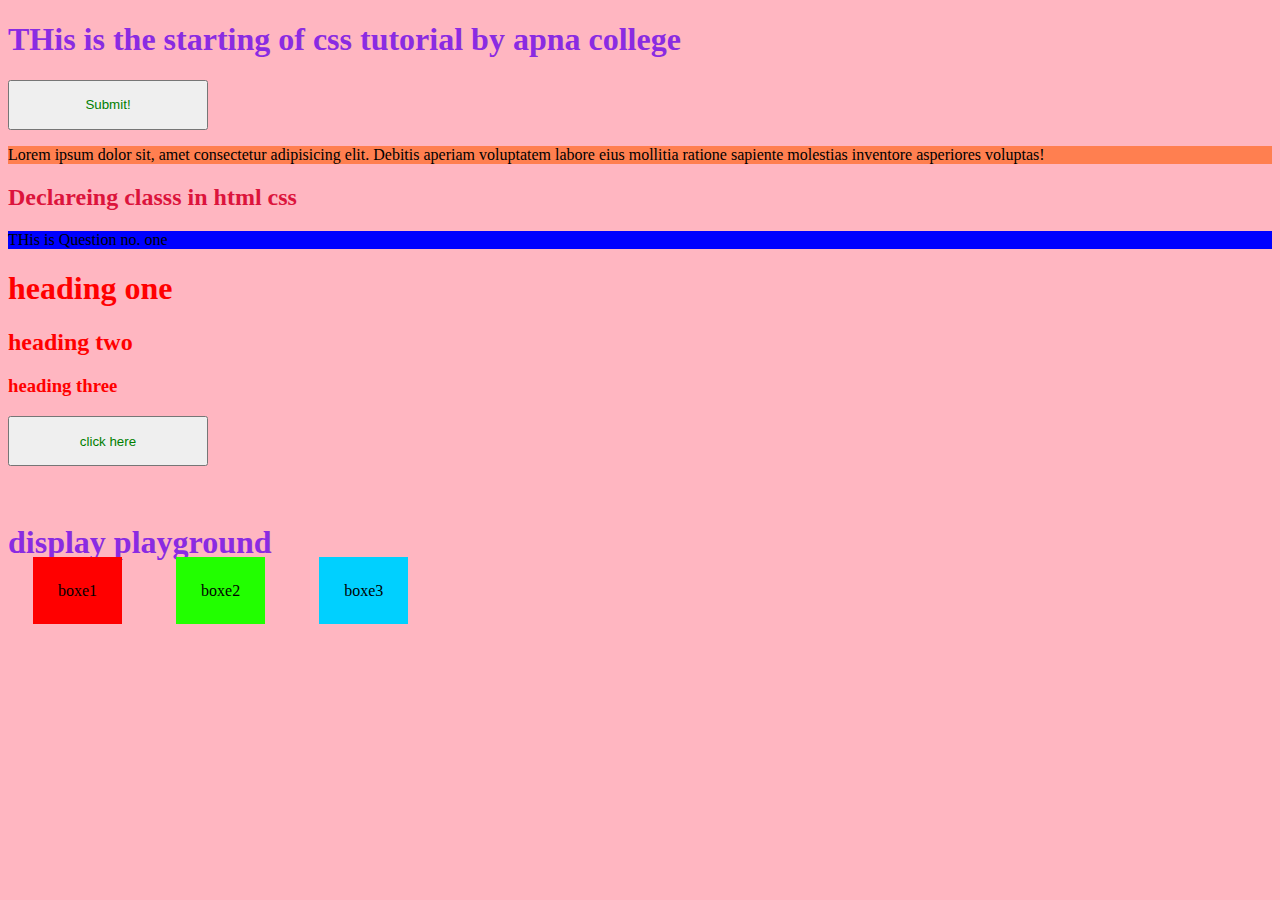
<file: index.html>
<!DOCTYPE html>
<html lang="en">
<head>
    <meta charset="UTF-8">
    <meta name="viewport" content="width=device-width, initial-scale=1.0">
    <title>CSS </title>
    <link rel="stylesheet" href="index.css">
</head>
<body>
    <h1>THis is the starting of css tutorial by apna college</h1>
    <button>Submit!</button>
    <p id="lorem">Lorem ipsum dolor sit, amet consectetur adipisicing elit. Debitis aperiam voluptatem labore eius mollitia ratione sapiente molestias inventore asperiores voluptas!  
    </p>
    <h2 class="hii">Declareing classs in html css </h2>
<!-- Q1 -->
<div id="box">
    <p>THis is Question no. one </p>
</div>
<!-- Q2 -->
<h1 class="heading ">heading one </h1>
<h2 class="heading ">heading two </h2>
<h3 class="heading ">heading three </h3>
<!-- Q3 -->
<button>click here</button>

<br><br><br>
<h1>display playground</h1>
<div id="div1">boxe1</div>
<div id="div2">boxe2</div>
<div id="div3">boxe3</div>
</body>
</html>
</file>
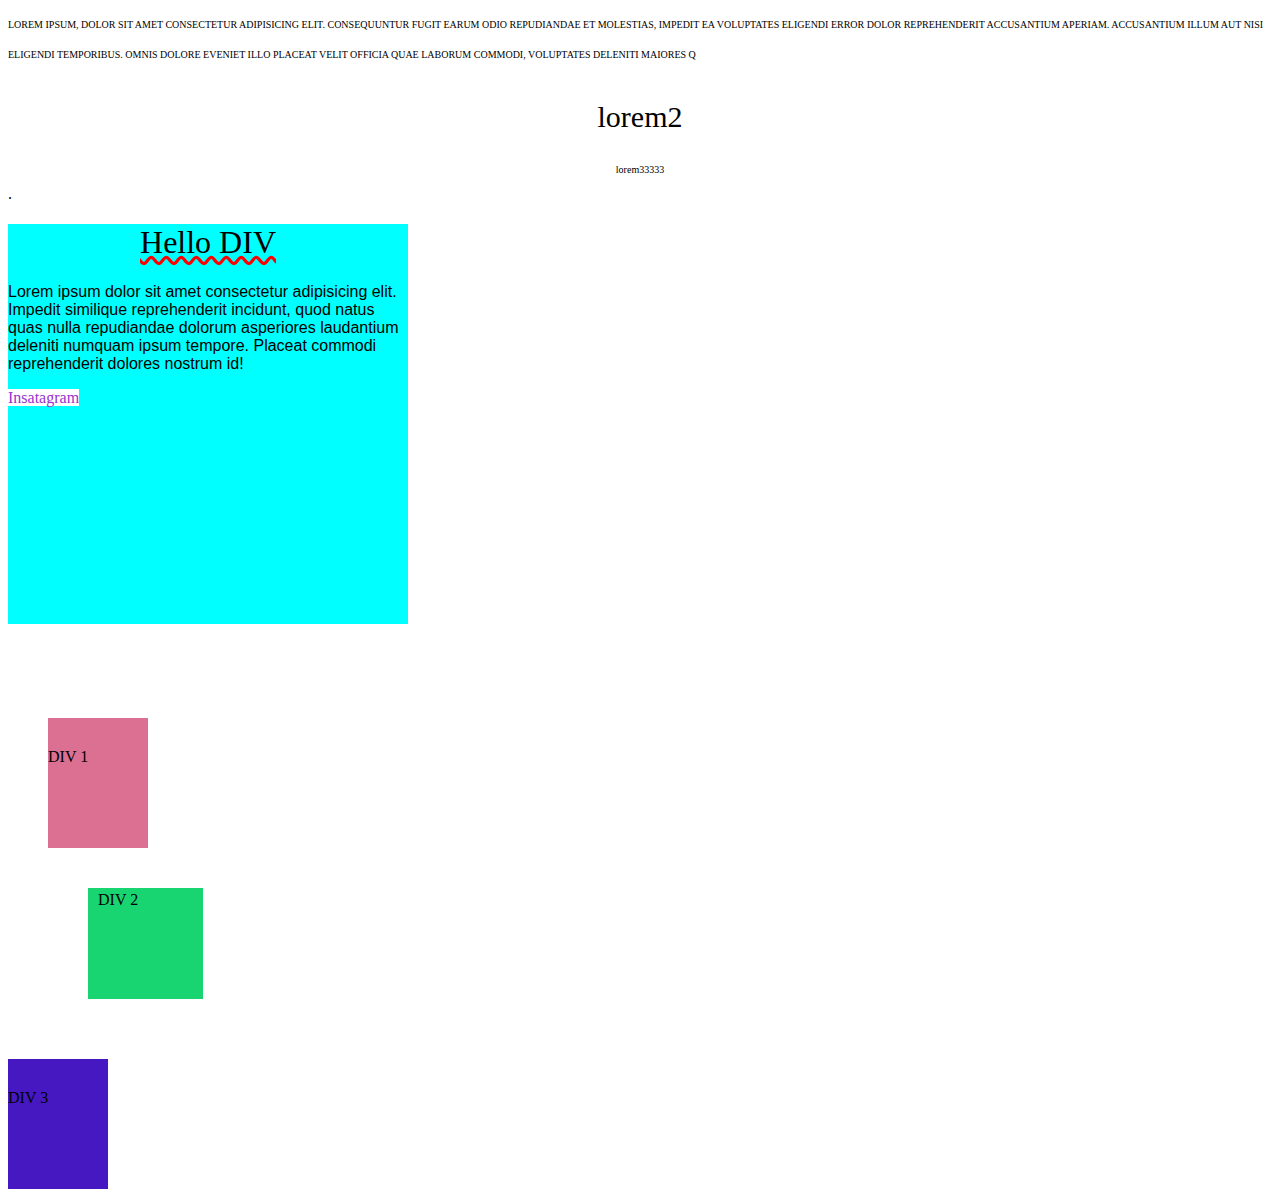
<file: align.html>
<!DOCTYPE html>
<html lang="en">
<head>
    <meta charset="UTF-8">
    <meta name="viewport" content="width=device-width, initial-scale=1.0">
    <title>Document</title>
    <link rel="stylesheet" href="align.css">
</head>
<body>
  <p id="one">Lorem ipsum, dolor sit amet consectetur adipisicing elit. Consequuntur fugit earum odio repudiandae et molestias, impedit ea voluptates eligendi error dolor reprehenderit accusantium aperiam. Accusantium illum aut nisi eligendi temporibus.
  Omnis dolore eveniet illo placeat velit officia quae laborum commodi, voluptates deleniti maiores q</p>
  <p id="two">lorem2</p>
  <p id="three">lorem33333</p>
  .
  </p>
  <div id="main">
    <h1>Hello DIV</h1>
    <p id="p2">Lorem ipsum dolor sit amet consectetur adipisicing elit. Impedit similique reprehenderit incidunt, quod natus quas nulla repudiandae dolorum asperiores laudantium deleniti numquam ipsum tempore. Placeat commodi reprehenderit dolores nostrum id!</p>
    <a href="https://www.instagram.com">Insatagram</a>
  </div>
  <br><br><br>
  <div id="a">DIV 1</div>
  <div id="b">DIV 2</div>
  <div id="c">DIV 3</div>
  </body>
  </html>
</file>
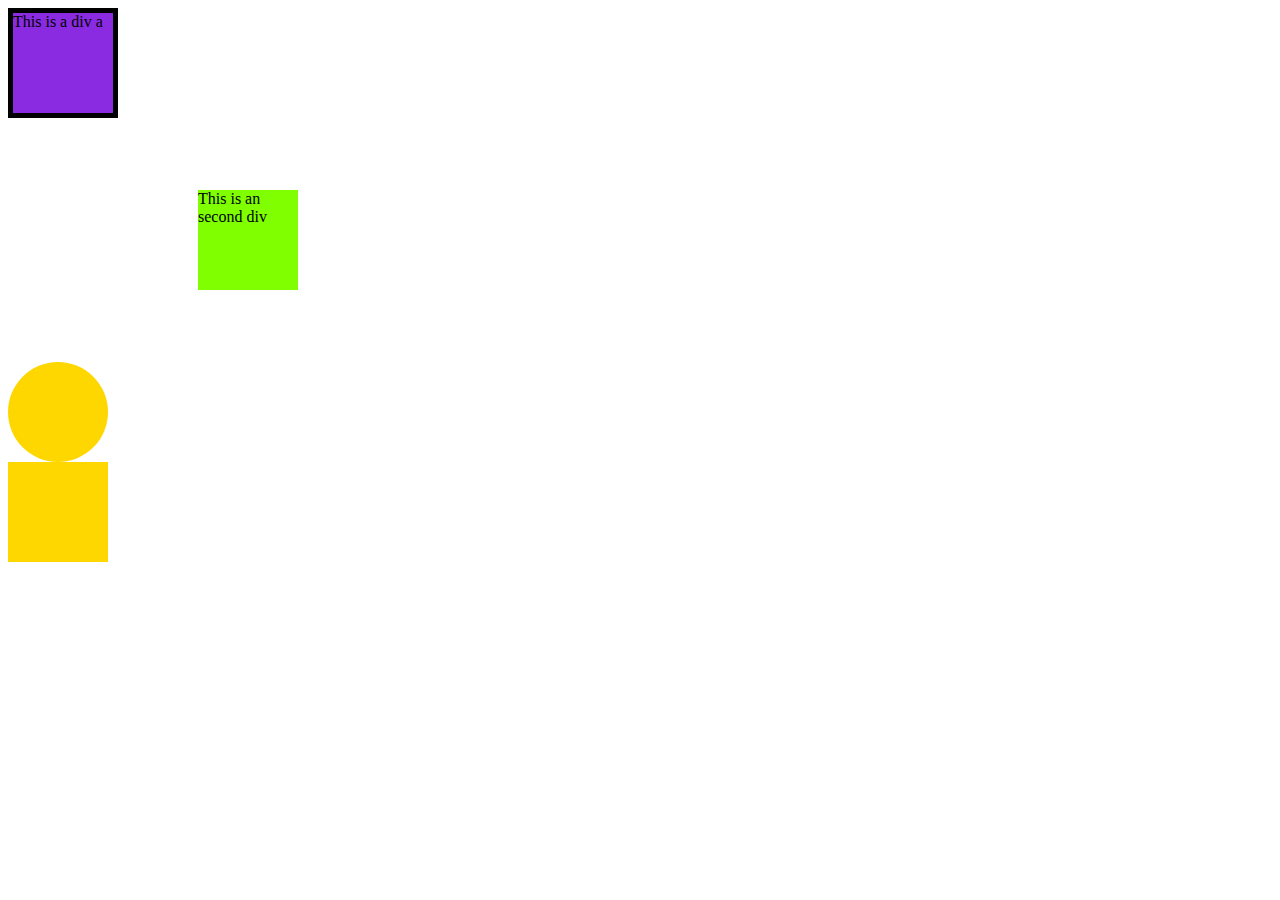
<file: mediaquries.html>
<!DOCTYPE html>
<html lang="en">
<head>
    <meta charset="UTF-8">
    <meta name="viewport" content="width=device-width, initial-scale=1.0">
    <title>Document</title>
    <link rel="stylesheet" href="mediaquries.css">
</head>
<body>
    <div id="div1">This is a div a</div><br><br>
    <br><br>
    <div id="div2">This is an second div </div>
     <br><br><br><br>
     <div id="animate"></div>
     <div id="animate2"></div>
</body>
</html>
</file>
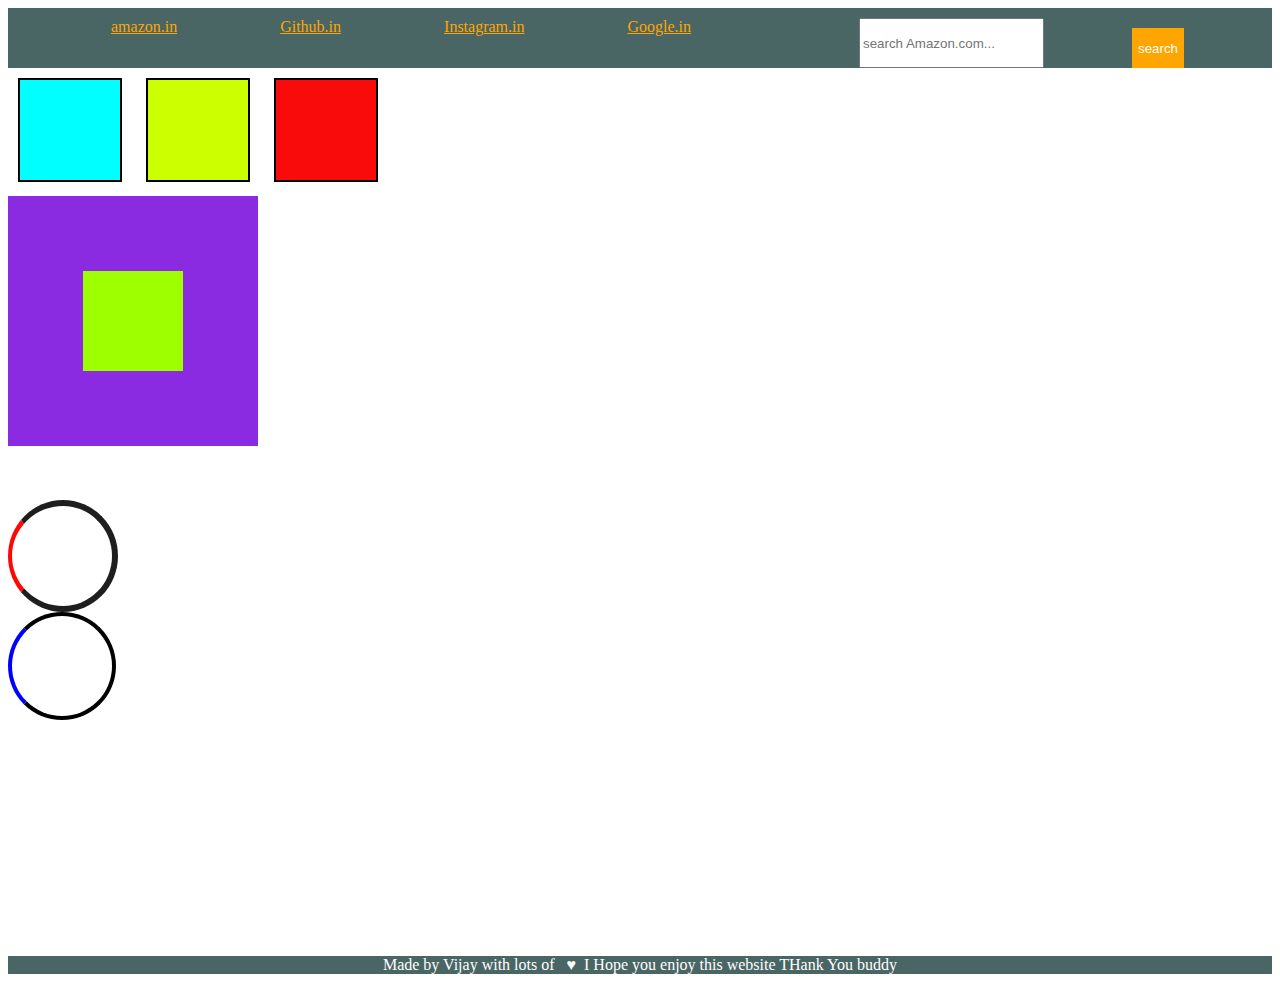
<file: practice.html>
<!DOCTYPE html>
<html lang="en">
<head>
    <meta charset="UTF-8">
    <meta name="viewport" content="width=device-width, initial-scale=1.0">
    <link rel="stylesheet" href="practice.css">
    <title>Document</title>
</head>
<body>
<header>
    <a href="https://www.amazon.com">amazon.in</a>
    <a href="">Github.in</a>
    <a href="">Instagram.in</a>
    <a href="">Google.in</a>
    <input type="text" placeholder="search Amazon.com..."> 
     <button id="search">search</button>
</header>

 <div id="content">
    <div class="contentbox" style="background-color: aqua;"></div>
    <div class="contentbox"  style="background-color: rgb(204, 255, 0);"></div>
    <div class="contentbox"  style="background-color: rgb(249, 11, 11);"></div>
 </div>
 
 <div id="outer">
    <div id="inner"></div>
 </div>
<br><br><br>
 <div id="loder"></div>
 <div id="spinner"></div>
 <footer>
    Made by Vijay with lots of &nbsp; &hearts; &nbsp;I  Hope you enjoy this website THank You buddy
 
   </footer>

</body>
</html>
</file>
<file: index.css>
h1{
    color:blueviolet; 
}
body
{
    background-color:lightpink;
}
button
{
    color: green;
    width: 200px ;
    height: 50px;
}
#lorem
{
    background-color: coral;
}
.hii
{
    color: crimson;
}
#box
{
    background-color: blue;
}
.heading 
{
    color: red;
}
#div1
{
    width: 100px;height: 100px;
    background-color: red;
    margin: 25px;
    padding: 25px;
    display: inline;
}
#div2 {
    width: 100px;
    height: 100px;
    background-color: rgb(34, 255, 0);
    margin: 25px;
    padding: 25px;
    display: inline;
}
#div3 {
    width: 100px;
    height: 100px;
    background-color: rgb(0, 208, 255);
    margin: 25px;
    padding: 25px;
    display: inline;
}
</file>
<file: align.css>
#one
{
    text-align:left;
    font-size: 10px;
    line-height:30px;
    text-transform:uppercase;
}  
#two {
    font-size: 30px;
    text-align: center;
}
#three {
    font-size: 10px;
    text-align: center;
}
#main{
    width: 400px;
    height: 400px;
    background-color: aqua;
}
h1{
    text-align:center;
    text-decoration:red underline wavy;
    font-weight:lighter;
}
a
{
    background-color:white;
    color: darkorchid;
    text-decoration:none;
}
#p2
{
    font-family:sans-serif,'Segoe UI', Tahoma, Geneva, Verdana, sans-serif,'Times New Roman', Times, serif;
}
#a
{
  width: 100px;
  height: 100px;
  background-color: palevioletred;
  padding-top: 30px;
  margin: 40px;
}
#b {
    width: 100px;
    height: 100px;
    background-color: rgb(25, 213, 113);
 /* padding-left: 30px; */
 padding: 3px 5px 8px 10px;
 margin: 10px 20px 60px 80px;
}
#c {
    width: 100px;
    height: 100px;
    background-color: rgb(69, 24, 194);
   padding-top: 30px;

}
</file>
<file: mediaquries.css>
#div1{
    width: 100px;
    height: 100px;
    background-color: blueviolet;
    border: 5px solid black;
    /* transition-property: all;
    transition-duration: 1s;
    transition-timing-function:ease-in(5);  
    transition-delay: 1s; */
    /* /* in one line   */
    transition: all 1s ease-in 0.5s;
}
#div1:hover
{
    background-color: aqua;
     color: white;
     transition-property:all;

}
#div1:active
{
    background-color: magenta;
}
#div2
{
    width: 100px;
    height: 100px;
    margin-left: 190px;
    background-color: chartreuse;
    /* rotate :70deg ;
    transform: scale(2);
    /* for x and y axis use below one  */
    /* transform: scale(3,1); */ 
    transition: all 1s ease-in;
}
#div2:hover{
rotate: 90deg;
    transform: scale(2);
    /* for x and y axis use below one  */
    transform: scale(3, 3);
    /* skew help to strrached a box form two corners  */
    transform: skew(130deg);
}
#animate
{
    width: 100px;
    height: 100px;
    border-radius: 50%;
    background-color: gold;
    position: absolute;
    animation-name:myanimation;
    animation-duration: 2s;
    animation-delay: 0s;
    animation-iteration-count:infinite;
    animation-direction: alternate;
}
@keyframes myanimation
{
    from{background-color: gold;}
    to { background-color: red;}
    from{left: 0px;}
    to{left: 910px;}
}
#animate2{
    width: 100px;
    height: 100px;
    margin-top: 100px;
    background-color: gold;
    position: absolute;
    animation-name: myanimation2;
    animation-duration: 2s;
    animation-delay: 0s;
    animation-iteration-count: infinite;
    animation-direction: alternate;
}
/* we can also use % for animation see below */
@keyframes myanimation2{
    0% {
        background-color: rgb(213, 0, 135);
    }
  50%
  {
    background-color: aqua;
  }
    100% {
        background-color: rgb(72, 255, 0);
    }

    from {
        left: 0px;
    }

    to {
        left: 910px;
    }
}
@media(max-width:400px)
{
    div 
    {
        background-color: rgb(255, 221, 0);
    }
}
@media(min-width:500px) 
{
    div
    {
        background-color: red;
    }

}@media(min-width:0px) and (max-width:100px) {
    div {
        background-color: rgb(21, 0, 255);
    }
}
</file>
<file: practice.css>
/* h1
{
    text-align: center;
    text-transform: capitalize;
    font-family:'Lucida Sans', 'Lucida Sans Regular', 'Lucida Grande', 'Lucida Sans Unicode', Geneva, Verdana, sans-serif;
    border-width: 5px;
        border-style: dotted;
        border-color: brown;
}
#first
{
    background-color: aqua;
    height: 100px;
    text-align: center;
   font-size: 25px;
}
#second
{
    background-color: blueviolet;
    width: 100px;
    height: 100px;
    text-align: center;
    font-size: 10px;
    border: 8px solid green;
    border-radius: 50%;
} */

header{
    padding-top:  10px;
    /* margin-top: 10px; */
    background-color: rgba(36, 71, 70, 0.83);
    height: 50px;
    display: flex;
    justify-content: space-evenly;
}
a
{
    margin-left: 15px;
    color: orange;
}
a:hover
{
   color: red;
}
#search
{
    background-color: orange;
    margin-right: 0px;
}
button
{
    color: rgb(255, 255, 255);
   border: none;
   /* background-color:rgba(4, 41, 66, 0.212); */
   margin-left: 80px;
   margin-top: 10px;
}
button:hover
{
    color: red;
}
input
{
    margin-right:-80px;
    margin-left: 80px;
}
.contentbox
{
    width: 100px;
    height: 100px;
    background-color: rgb(82, 185, 82);
    margin: 10px;
    border: 2px solid black;
    display:inline-block;
}
#outer
{
    width: 250px;
    height: 250px;
    background-color: blueviolet;
    /* Below three lines help to make the box in the centre of the another box */
    display: flex;
    justify-content: center;
    align-items: center;
}
#inner
{
    width: 100px;
    height: 100px;  
    background-color: rgb(157, 255, 0);
}
#loder
{
    width: 100px;
    height: 100px;
    border-radius: 50%;
    border: 6px solid rgb(30, 30, 30);
    border-left: 4px solid rgb(255, 7, 7);
    animation-name: load;
    animation-duration: 0.50s;
    animation-timing-function:linear;
    animation-iteration-count: infinite;
   
}
@keyframes load
{
    from{
        transform: rotate(0deg);
    }
    to 
    {
        transform:rotate(360deg) ;
    }
}
#spinner
{
    width: 100px;
    height: 100px;
    border-radius: 50%;
    /* background-color: aqua; */
    border: 4px solid black;
    border-left: 4px solid blue ;
    animation-name: spin;
    animation-duration: 0.50s;
    animation-timing-function: linear;
    animation-iteration-count: infinite;
}
@keyframes spin
{
 from
 {
    transform:rotate(0deg);
 }
 to{
    transform:rotate(360deg);
 }
}
footer
{
    background-color:rgba(36, 71, 70, 0.83);
    text-align: center;
    margin-top: 236px;
    color: white;
}
</file>
